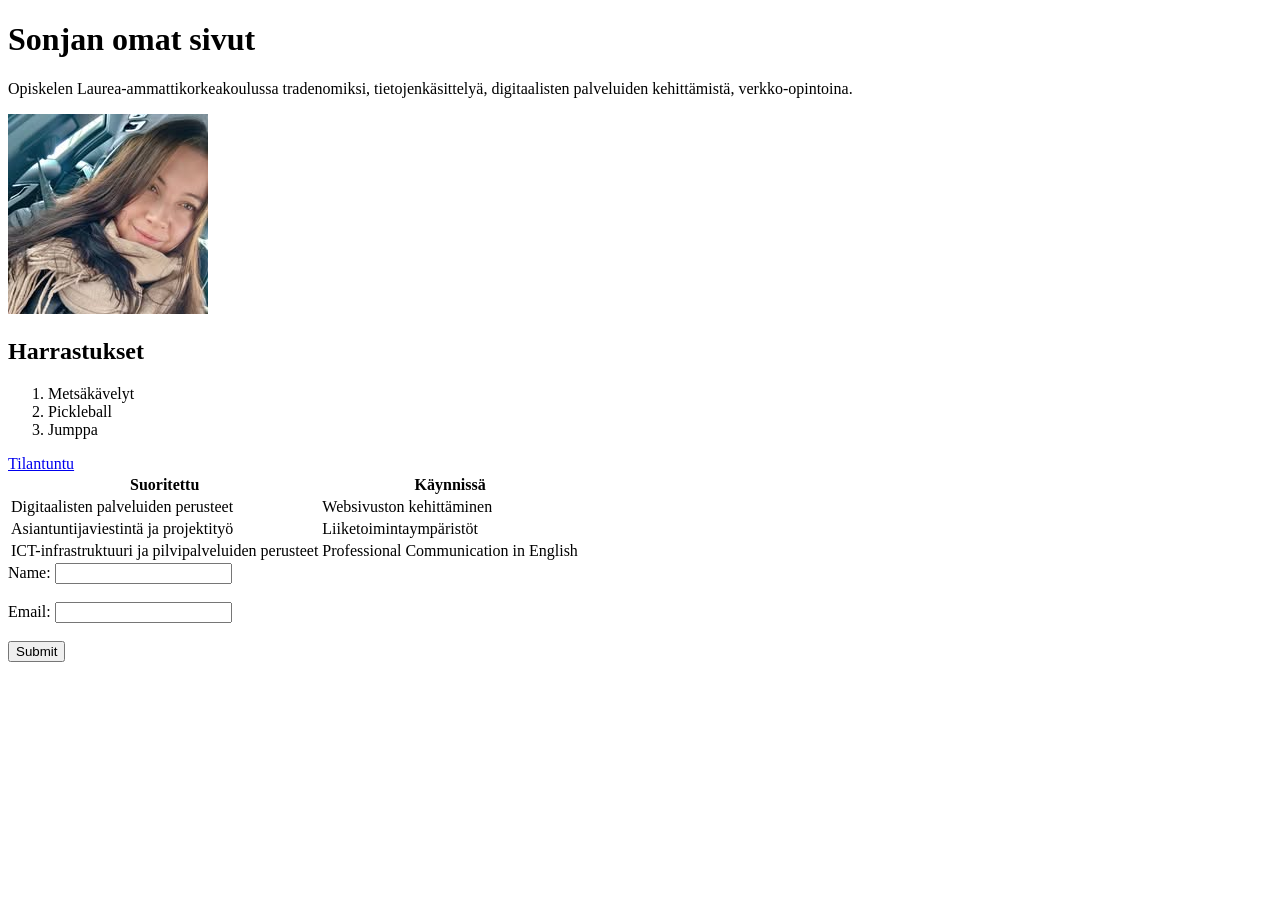
<file: WS01_HTML/index.html>
<!DOCTYPE html>
<html lang="en">

<head>
    <meta charset="UTF-8">
    <meta name="viewport" content="width=device-width, initial-scale=1.0">
    <title>Sonjan sivut</title>
</head>

<body>
    <h1>Sonjan omat sivut</h1>
    <p>Opiskelen Laurea-ammattikorkeakoulussa tradenomiksi, tietojenkäsittelyä, digitaalisten palveluiden kehittämistä,
        verkko-opintoina.</p>
    <img src="./images/sonjafb.jpg" alt="Sonja">
    <h2>Harrastukset</h2>
    <ol>
        <li>Metsäkävelyt</li>
        <li>Pickleball</li>
        <li>Jumppa</li>
    </ol>
    <a href="https://tilantuntu.fi/">Tilantuntu</a>
    <table>
        <tr>
            <th>Suoritettu</th>
            <th>Käynnissä</th>
        </tr>
        <tr>
            <td>Digitaalisten palveluiden perusteet</td>
            <td>Websivuston kehittäminen</td>
        </tr>
        <tr>
            <td>Asiantuntijaviestintä ja projektityö</td>
            <td>Liiketoimintaympäristöt</td>
        </tr>
        <tr>
            <td>ICT-infrastruktuuri ja pilvipalveluiden perusteet </td>
            <td>Professional Communication in English</td>
        </tr>
    </table>
    <form>
        <label for="name">Name:</label>
        <input type="text" id="name" name="name"><br><br>
        <label for="email">Email:</label>
        <input type="email" id="email" name="email"><br><br>
        <input type="submit" value="Submit">
    </form>
</body>

</html>
</file>
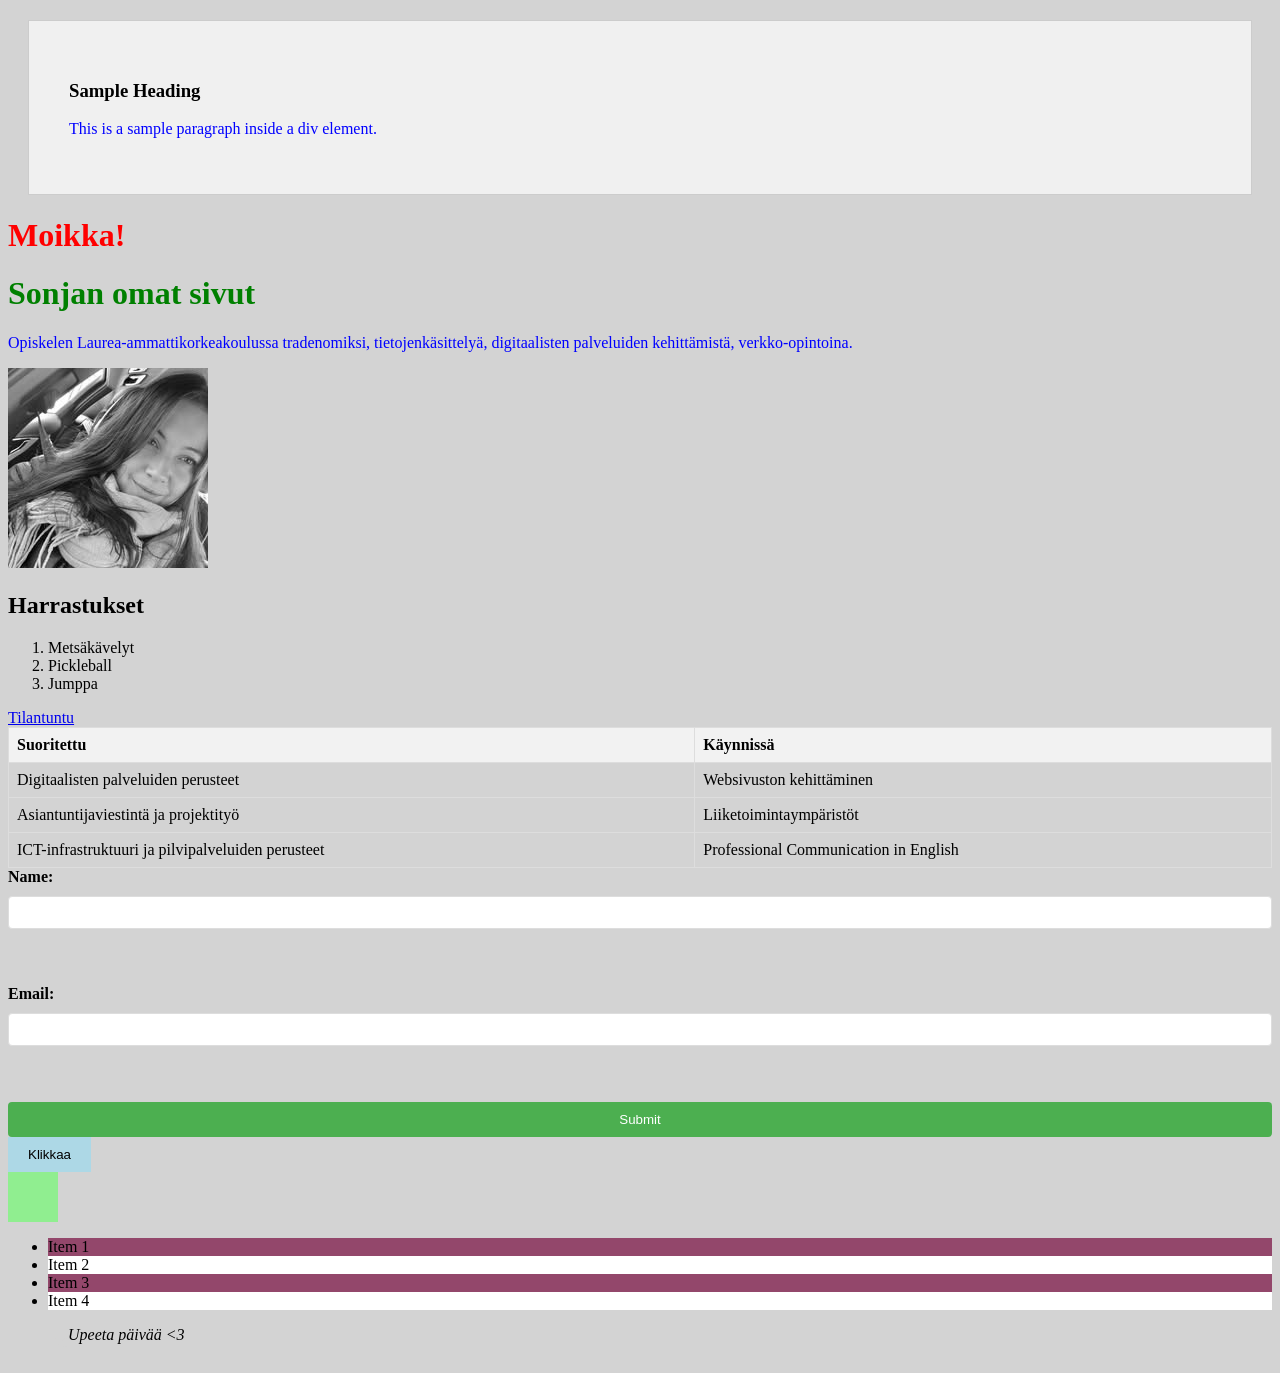
<file: WS03_AdvancedCSS/index.html>
<!DOCTYPE html>
<html lang="en">

<head>
    <meta charset="UTF-8">
    <meta name="viewport" content="width=device-width, initial-scale=1.0">
    <title>Sonjan sivut</title>
    <link rel="stylesheet" href="styles.css">
    <style>
        h1 {
            color: green;
        }
    </style>
    <div class="content-box">
        <h3>Sample Heading</h3>
        <p>This is a sample paragraph inside a div element.</p>
    </div>
</head>

<body>
    <h1 style="color: red;">Moikka!</h1>
    <h1>Sonjan omat sivut</h1>
    <p>Opiskelen Laurea-ammattikorkeakoulussa tradenomiksi, tietojenkäsittelyä, digitaalisten palveluiden kehittämistä,
        verkko-opintoina.</p>
    <img src="./images/sonjafb.jpg" alt="Sonja" class="filter-image">
    <h2>Harrastukset</h2>
    <ol>
        <li>Metsäkävelyt</li>
        <li>Pickleball</li>
        <li>Jumppa</li>
    </ol>
    <a href="https://tilantuntu.fi/">Tilantuntu</a>
    <table>
        <tr>
            <th>Suoritettu</th>
            <th>Käynnissä</th>
        </tr>
        <tr>
            <td>Digitaalisten palveluiden perusteet</td>
            <td>Websivuston kehittäminen</td>
        </tr>
        <tr>
            <td>Asiantuntijaviestintä ja projektityö</td>
            <td>Liiketoimintaympäristöt</td>
        </tr>
        <tr>
            <td>ICT-infrastruktuuri ja pilvipalveluiden perusteet </td>
            <td>Professional Communication in English</td>
        </tr>
    </table>
    <form>
        <label for="name">Name:</label>
        <input type="text" id="name" name="name"><br><br>
        <label for="email">Email:</label>
        <input type="email" id="email" name="email"><br><br>
        <input type="submit" value="Submit">
    </form>
    <button class="transition-button">Klikkaa</button>
    <div class="animation-box"></div>
    <ul class="pseudo-list">
        <li>Item 1</li>
        <li>Item 2</li>
        <li>Item 3</li>
        <li>Item 4</li>
    </ul>
    <blockquote class="quote">
        Upeeta päivää <3 </blockquote>
</body>

</html>
</file>
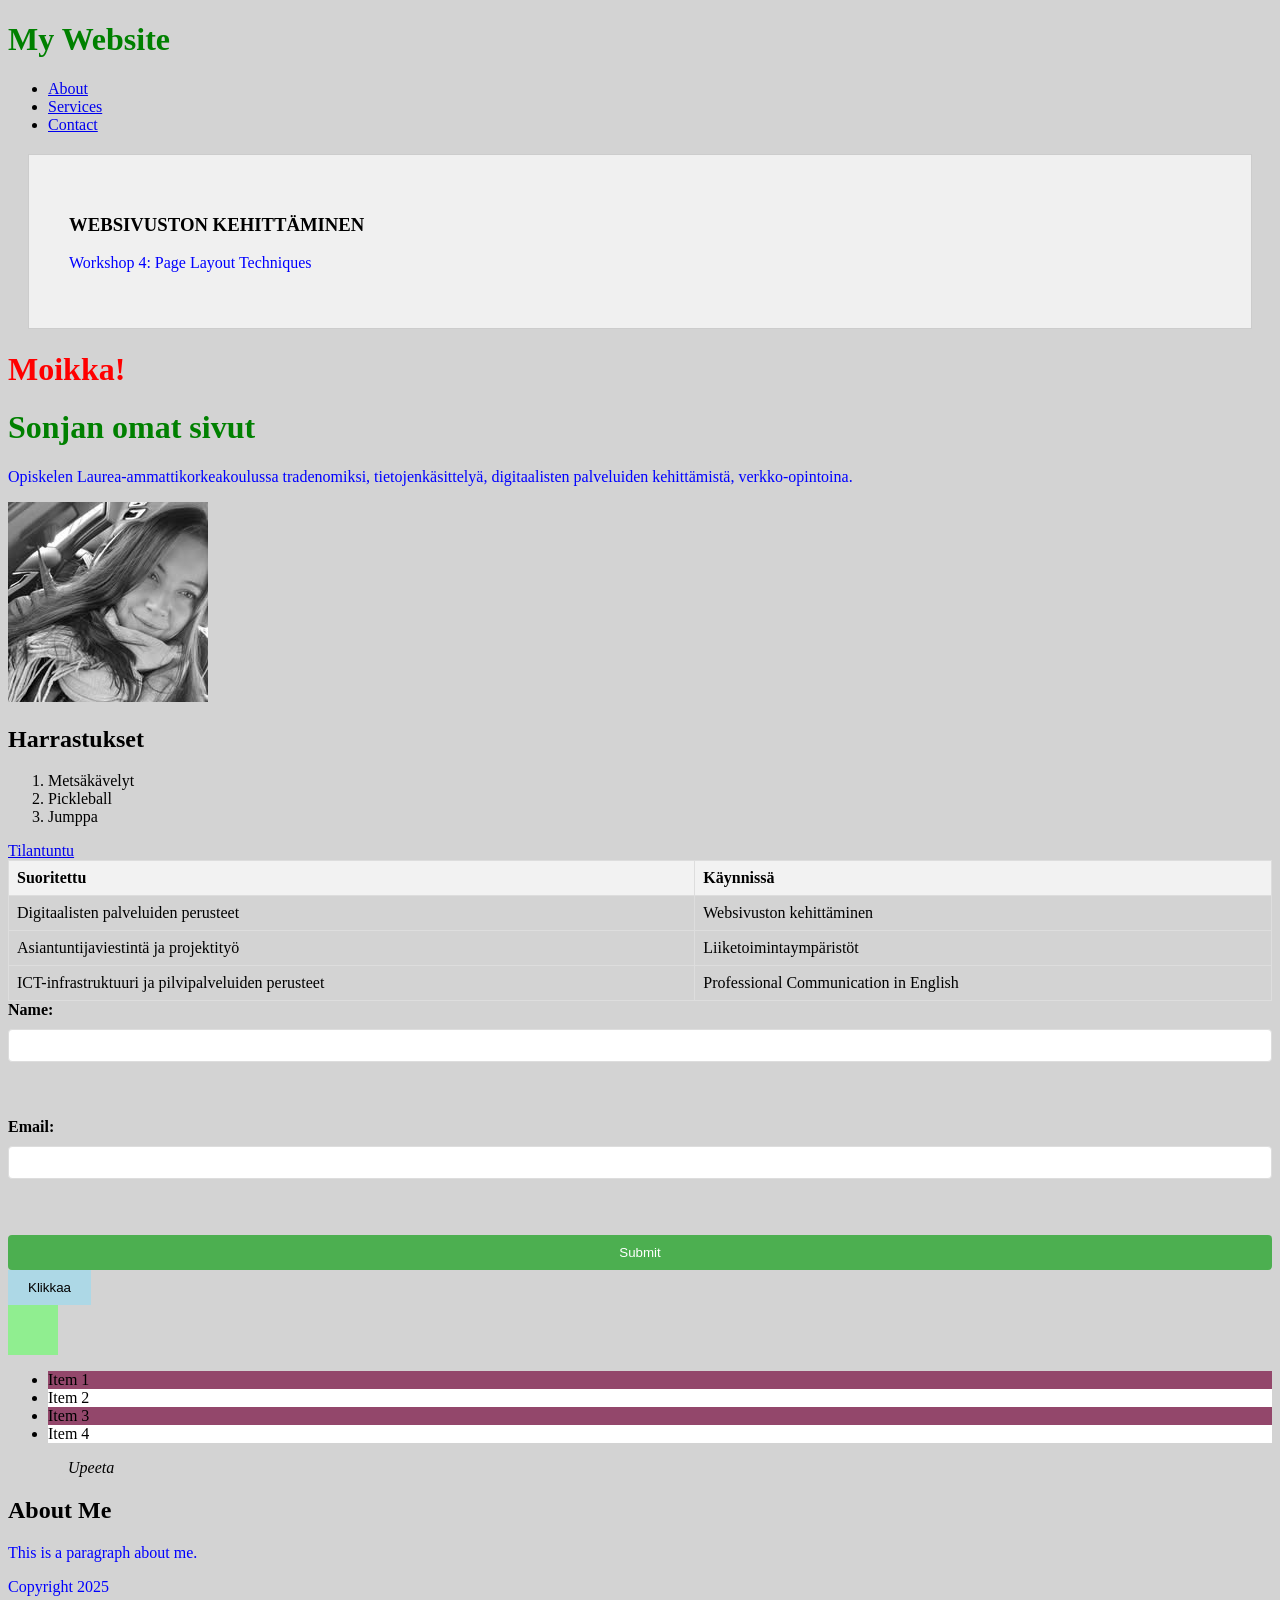
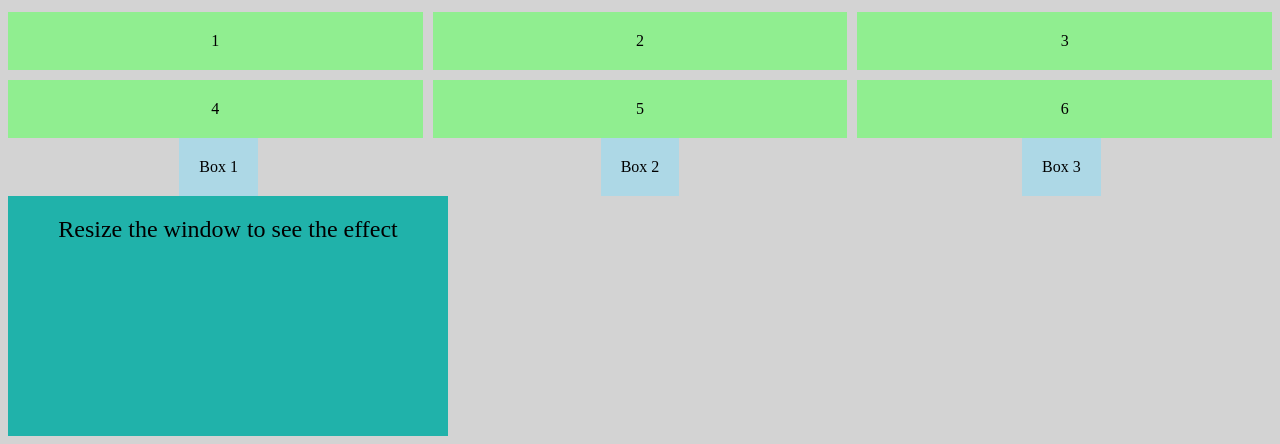
<file: WS04_Pagelayout/index.html>
<!DOCTYPE html>
<html lang="en">

<head>
    <meta charset="UTF-8">
    <meta name="viewport" content="width=device-width, initial-scale=1.0">
    <title>Sonjan sivut</title>
    <link rel="stylesheet" href="styles.css">
    <style>
        h1 {
            color: green;
        }
    </style>
</head>

<body>
    <header>
  <h1>My Website</h1>
    <nav>
        <ul>
            <li><a href="#about">About</a></li>
            <li><a href="#services">Services</a></li>
            <li><a href="#contact">Contact</a></li>
        </ul>
    </nav>
    <div class="content-box">
        <h3>WEBSIVUSTON KEHITTÄMINEN</h3>
        <p>Workshop 4: Page Layout Techniques</p>
    </div>
        <h1 style="color: red;">Moikka!</h1>
        <h1>Sonjan omat sivut</h1>
        <p>Opiskelen Laurea-ammattikorkeakoulussa tradenomiksi, tietojenkäsittelyä, digitaalisten palveluiden
            kehittämistä,
            verkko-opintoina.</p>
        <img src="./images/sonjafb.jpg" alt="Sonja" class="filter-image">
        <h2>Harrastukset</h2>
        <ol>
            <li>Metsäkävelyt</li>
            <li>Pickleball</li>
            <li>Jumppa</li>
        </ol>
        <a href="https://tilantuntu.fi/">Tilantuntu</a>
        <table>
            <tr>
                <th>Suoritettu</th>
                <th>Käynnissä</th>
            </tr>
            <tr>
                <td>Digitaalisten palveluiden perusteet</td>
                <td>Websivuston kehittäminen</td>
            </tr>
            <tr>
                <td>Asiantuntijaviestintä ja projektityö</td>
                <td>Liiketoimintaympäristöt</td>
            </tr>
            <tr>
                <td>ICT-infrastruktuuri ja pilvipalveluiden perusteet </td>
                <td>Professional Communication in English</td>
            </tr>
        </table>
        <form>
            <label for="name">Name:</label>
            <input type="text" id="name" name="name"><br><br>
            <label for="email">Email:</label>
            <input type="email" id="email" name="email"><br><br>
            <input type="submit" value="Submit">
        </form>
        <button class="transition-button">Klikkaa</button>
        <div class="animation-box"></div>
        <ul class="pseudo-list">
            <li>Item 1</li>
            <li>Item 2</li>
            <li>Item 3</li>
            <li>Item 4</li>
        </ul>
        <blockquote class="quote">
            Upeeta</blockquote>
        <main>
            <section id="about">
                <h2>About Me</h2>
                <p>This is a paragraph about me.</p>
            </section>
        </main>

        <footer>
            <p>Copyright 2025</p>
        </footer>

        <div class="grid-container">
            <div class="grid-item">1</div>
            <div class="grid-item">2</div>
            <div class="grid-item">3</div>
            <div class="grid-item">4</div>
            <div class="grid-item">5</div>
            <div class="grid-item">6</div>
        </div>
        <div class="flex-container">
            <div class="box">Box 1</div>
            <div class="box">Box 2</div>
            <div class="box">Box 3</div>
        </div>
        <div class="responsive-box">Resize the window to see the effect</div>
</body>

</html>
</file>
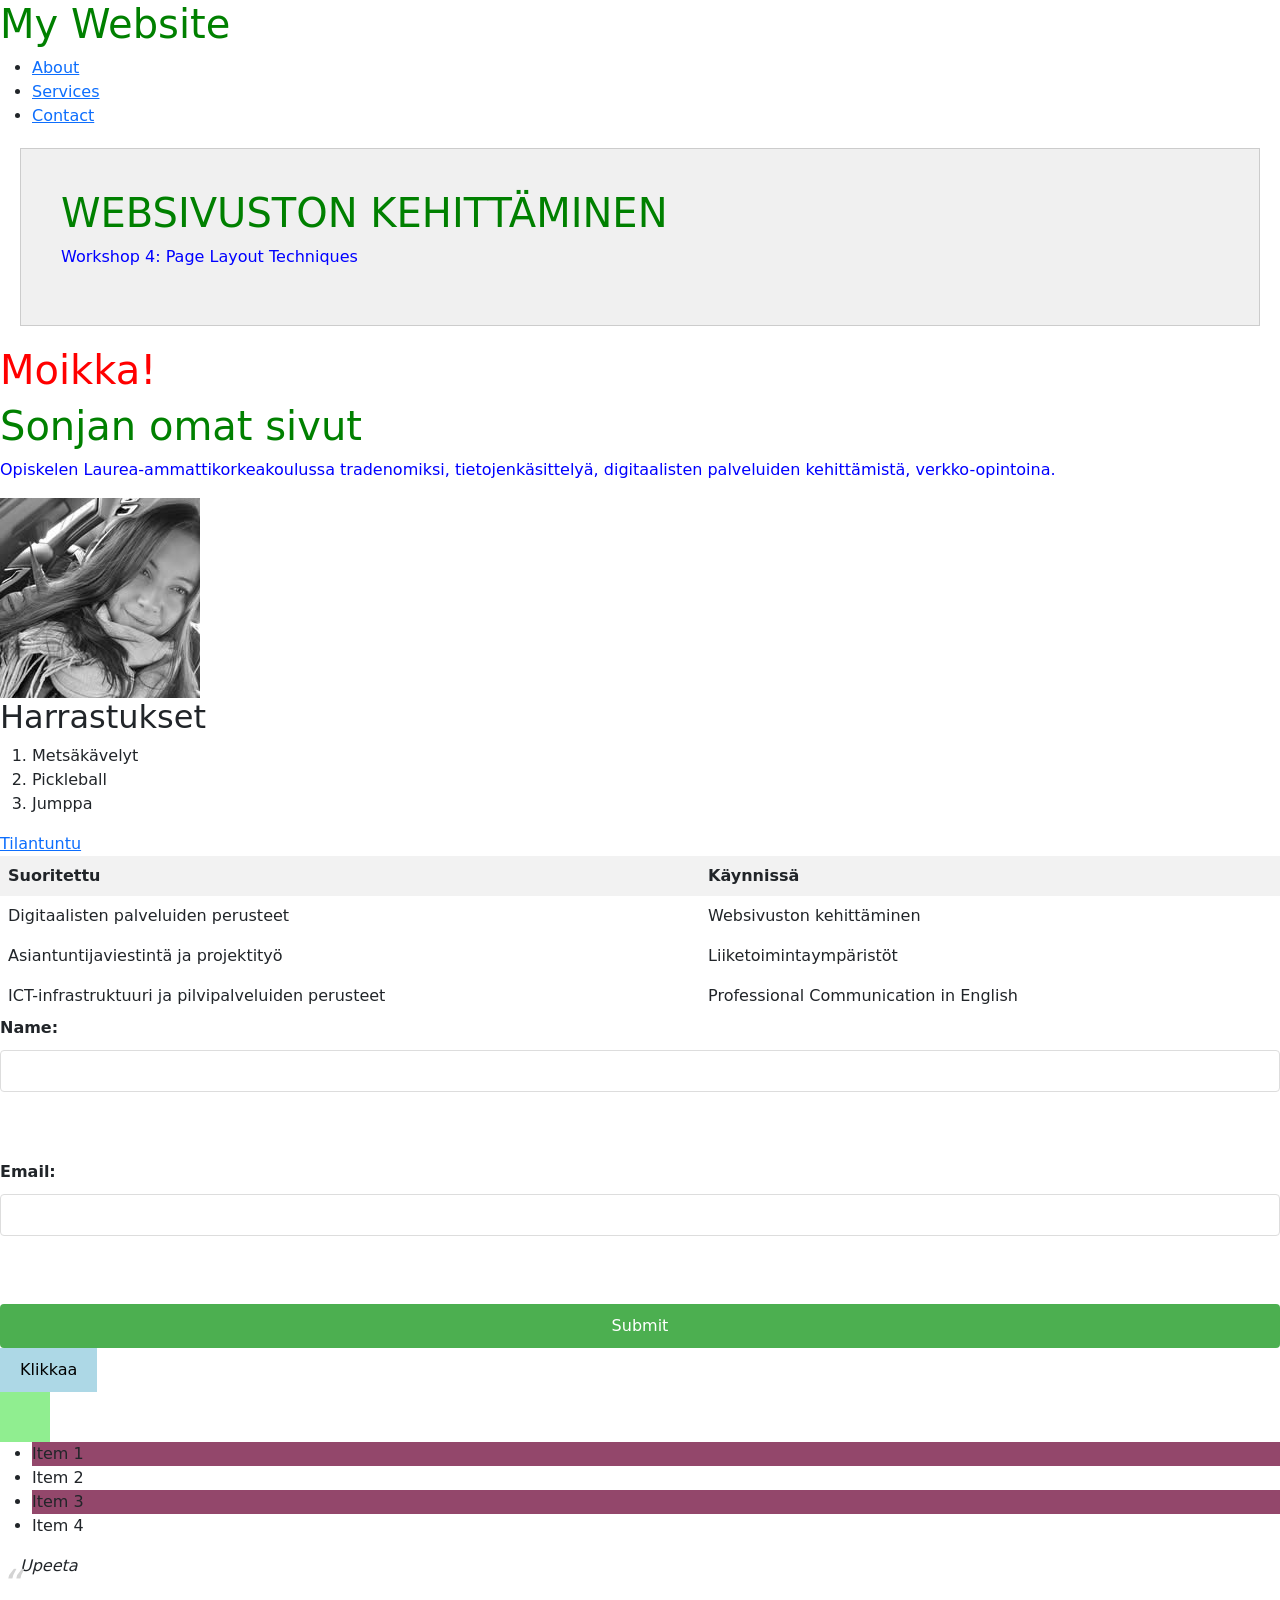
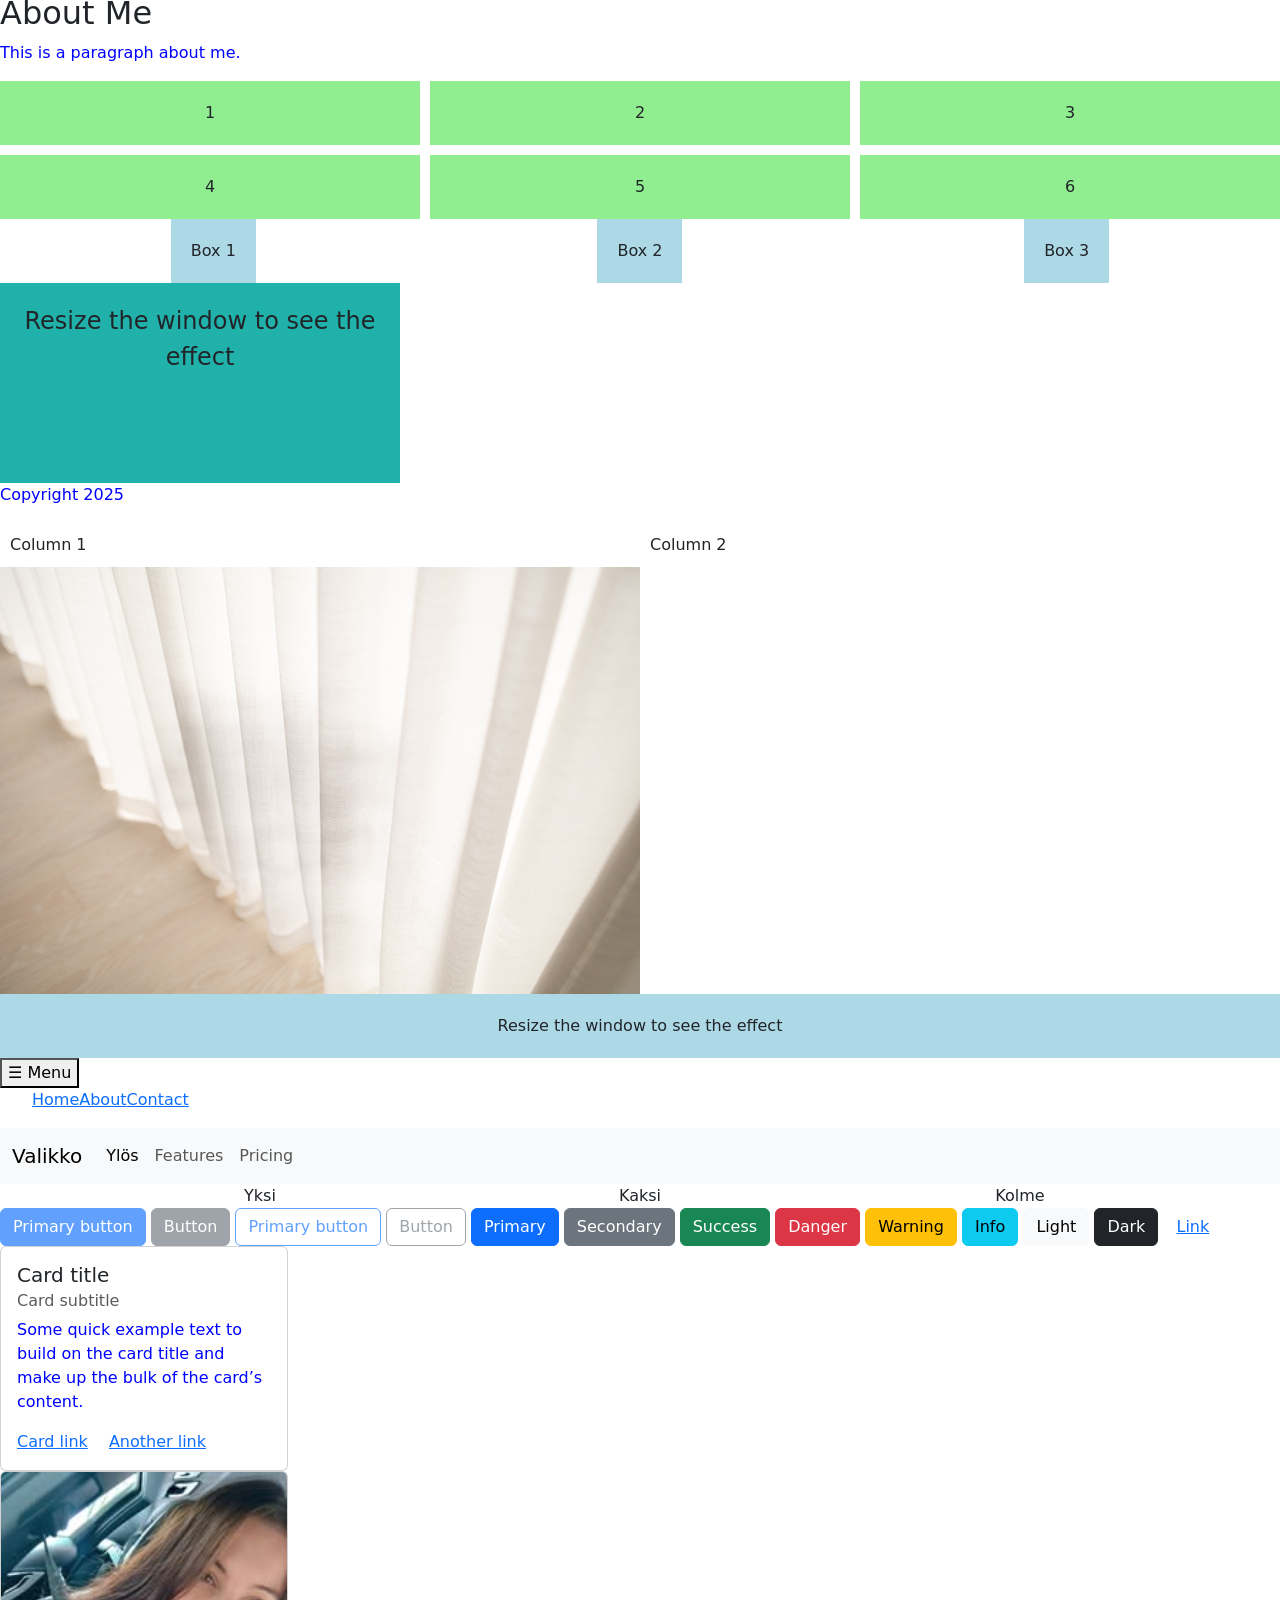
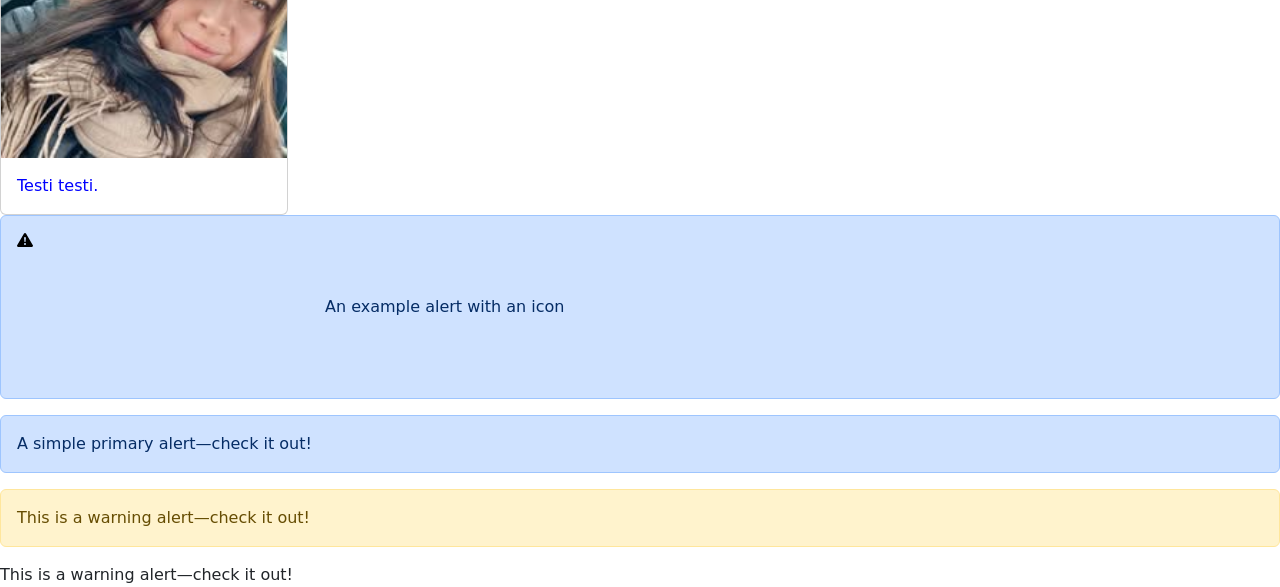
<file: WS06_Bootstrap/index.html>
<!DOCTYPE html>
<html lang="en">

<head>
    <meta charset="UTF-8">
    <meta name="viewport" content="width=device-width, initial-scale=1.0">
    <title>Sonjan sivut</title>
    <link rel="stylesheet" href="styles.css">
    <link href="https://cdn.jsdelivr.net/npm/bootstrap@5.3.0/dist/css/bootstrap.min.css" rel="stylesheet">
    <style>
        h1 {
            color: green;
        }
    </style>
</head>

<body>

    <header>
        <h1>My Website</h1>
        <script src="https://cdn.jsdelivr.net/npm/bootstrap@5.3.0/dist/js/bootstrap.bundle.min.js"></script>
        <nav>
            <ul>
                <li><a href="#about">About</a></li>
                <li><a href="#services">Services</a></li>
                <li><a href="#contact">Contact</a></li>
            </ul>
        </nav>
    </header>

    <main>
        <div class="content-box">
            <h1>WEBSIVUSTON KEHITTÄMINEN</h1>
            <p>Workshop 4: Page Layout Techniques</p>
        </div>

        <h1 style="color: red;">Moikka!</h1>
        <h1>Sonjan omat sivut</h1>

        <p>
            Opiskelen Laurea-ammattikorkeakoulussa tradenomiksi, tietojenkäsittelyä,
            digitaalisten palveluiden kehittämistä, verkko-opintoina.
        </p>

        <img src="./images/sonjafb.jpg" alt="Sonja" class="filter-image">

        <h2>Harrastukset</h2>
        <ol>
            <li>Metsäkävelyt</li>
            <li>Pickleball</li>
            <li>Jumppa</li>
        </ol>

        <a href="https://tilantuntu.fi/">Tilantuntu</a>

        <table>
            <tr>
                <th>Suoritettu</th>
                <th>Käynnissä</th>
            </tr>
            <tr>
                <td>Digitaalisten palveluiden perusteet</td>
                <td>Websivuston kehittäminen</td>
            </tr>
            <tr>
                <td>Asiantuntijaviestintä ja projektityö</td>
                <td>Liiketoimintaympäristöt</td>
            </tr>
            <tr>
                <td>ICT-infrastruktuuri ja pilvipalveluiden perusteet</td>
                <td>Professional Communication in English</td>
            </tr>
        </table>

        <form>
            <label for="name">Name:</label>
            <input type="text" id="name" name="name"><br><br>
            <label for="email">Email:</label>
            <input type="email" id="email" name="email"><br><br>
            <input type="submit" value="Submit">
        </form>

        <button class="transition-button">Klikkaa</button>
        <div class="animation-box"></div>

        <ul class="pseudo-list">
            <li>Item 1</li>
            <li>Item 2</li>
            <li>Item 3</li>
            <li>Item 4</li>
        </ul>

        <blockquote class="quote">Upeeta</blockquote>

        <section id="about">
            <h2>About Me</h2>
            <p>This is a paragraph about me.</p>
        </section>

        <div class="grid-container">
            <div class="grid-item">1</div>
            <div class="grid-item">2</div>
            <div class="grid-item">3</div>
            <div class="grid-item">4</div>
            <div class="grid-item">5</div>
            <div class="grid-item">6</div>
        </div>

        <div class="flex-container">
            <div class="box">Box 1</div>
            <div class="box">Box 2</div>
            <div class="box">Box 3</div>
        </div>

        <div class="responsive-box">Resize the window to see the effect</div>
    </main>

    <footer>
        <p>Copyright 2025</p>
    </footer>
    <div class="responsive-container">
        <div class="column">Column 1</div>
        <div class="column">Column 2</div>
    </div>
    <img src="./images/verhot.jpg" alt="Responsive Image" class="responsive-image">
    <div class="media-query-box">Resize the window to see the effect</div>
    <nav class="responsive-nav">
        <button class="menu-toggle">☰ Menu</button>
        <ul class="nav-list">
            <li><a href="#">Home</a></li>
            <li><a href="#">About</a></li>
            <li><a href="#">Contact</a></li>
        </ul>
    </nav>
    <nav class="navbar navbar-expand-lg bg-body-tertiary">
        <div class="container-fluid">
            <a class="navbar-brand" href="#">Valikko</a>
            <button class="navbar-toggler" type="button" data-bs-toggle="collapse" data-bs-target="#navbarText"
                aria-controls="navbarText" aria-expanded="false" aria-label="Toggle navigation">
                <span class="navbar-toggler-icon"></span>
            </button>
            <div class="collapse navbar-collapse" id="navbarText">
                <ul class="navbar-nav me-auto mb-2 mb-lg-0">
                    <li class="nav-item">
                        <a class="nav-link active" aria-current="page" href="#">Ylös</a>
                    </li>
                    <li class="nav-item">
                        <a class="nav-link" href="#">Features</a>
                    </li>
                    <li class="nav-item">
                        <a class="nav-link" href="#">Pricing</a>
                    </li>
                </ul>
                <span class="navbar-text">

                </span>
            </div>
        </div>
    </nav>
    <div class="container text-center">
        <div class="row">
            <div class="col">
                Yksi
            </div>
            <div class="col">
                Kaksi
            </div>
            <div class="col">
                Kolme
            </div>
        </div>
    </div>
    <button type="button" class="btn btn-primary" disabled>Primary button</button>
    <button type="button" class="btn btn-secondary" disabled>Button</button>
    <button type="button" class="btn btn-outline-primary" disabled>Primary button</button>
    <button type="button" class="btn btn-outline-secondary" disabled>Button</button>
    <button type="button" class="btn btn-primary">Primary</button>
    <button type="button" class="btn btn-secondary">Secondary</button>
    <button type="button" class="btn btn-success">Success</button>
    <button type="button" class="btn btn-danger">Danger</button>
    <button type="button" class="btn btn-warning">Warning</button>
    <button type="button" class="btn btn-info">Info</button>
    <button type="button" class="btn btn-light">Light</button>
    <button type="button" class="btn btn-dark">Dark</button>

    <button type="button" class="btn btn-link">Link</button>
    <div class="card" style="width: 18rem;">
        <div class="card-body">
            <h5 class="card-title">Card title</h5>
            <h6 class="card-subtitle mb-2 text-body-secondary">Card subtitle</h6>
            <p class="card-text">Some quick example text to build on the card title and make up the bulk of the card’s
                content.</p>
            <a href="#" class="card-link">Card link</a>
            <a href="#" class="card-link">Another link</a>
        </div>
    </div>
    <div class="card" style="width: 18rem;">
        <img src="./images/sonjafb.jpg" class="card-img-top" alt="...">
        <div class="card-body">
            <p class="card-text">Testi testi.</p>
        </div>
    </div>
    <div class="alert alert-primary d-flex align-items-center" role="alert">
        <svg xmlns="http://www.w3.org/2000/svg" class="bi flex-shrink-0 me-2" viewBox="50" role="img"
            aria-label="Warning:">
            <path
                d="M8.982 1.566a1.13 1.13 0 0 0-1.96 0L.165 13.233c-.457.778.091 1.767.98 1.767h13.713c.889 0 1.438-.99.98-1.767L8.982 1.566zM8 5c.535 0 .954.462.9.995l-.35 3.507a.552.552 0 0 1-1.1 0L7.1 5.995A.905.905 0 0 1 8 5zm.002 6a1 1 0 1 1 0 2 1 1 0 0 1 0-2z" />
        </svg>
        <div>
            An example alert with an icon
        </div>
    </div>
    <div class="alert alert-primary" role="alert">
        A simple primary alert—check it out!
    </div>
    <div class="alert alert-warning" role="alert">
        This is a warning alert—check it out!
    </div>
    <div class="alert-danger" role="alert">
        This is a warning alert—check it out!
    </div>

</body>

</html>
</file>
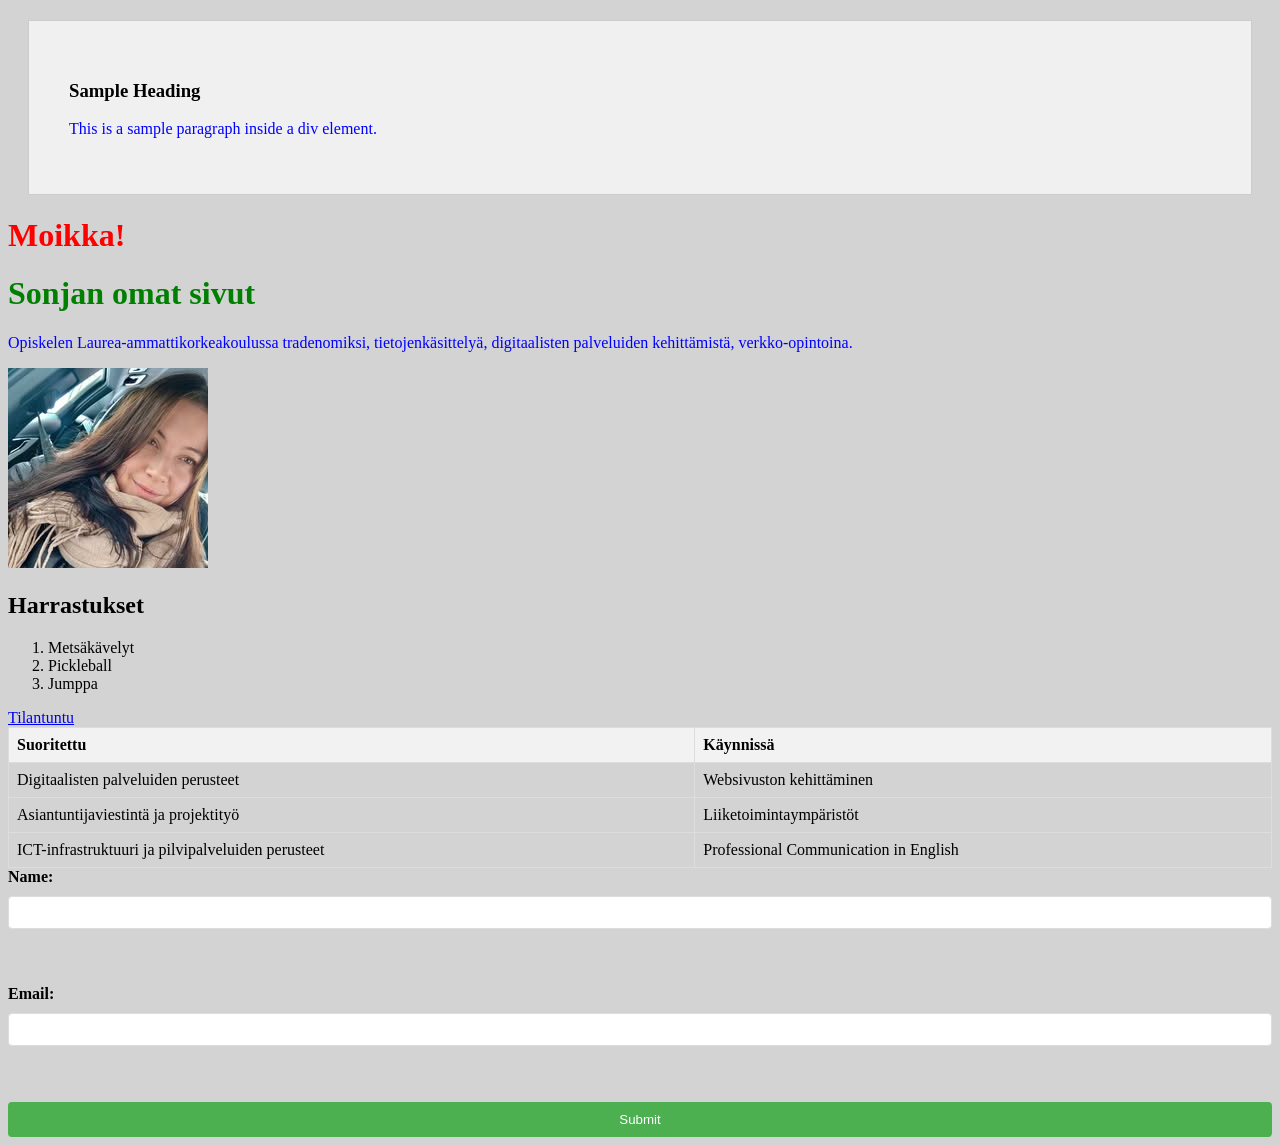
<file: WS01_HTML/WS02/index.html>
<!DOCTYPE html>
<html lang="en">
<head>
    <meta charset="UTF-8">
    <meta name="viewport" content="width=device-width, initial-scale=1.0">
    <title>Sonjan sivut</title>
    <link rel="stylesheet" href="styles.css">
 <style>
    h1 {
      color: green;
    }
    </style>
    <div class="content-box">
  <h3>Sample Heading</h3>
  <p>This is a sample paragraph inside a div element.</p>
</div>
</head>

<body>
    <h1 style="color: red;">Moikka!</h1>
    <h1>Sonjan omat sivut</h1>
    <p>Opiskelen Laurea-ammattikorkeakoulussa tradenomiksi, tietojenkäsittelyä, digitaalisten palveluiden kehittämistä,
        verkko-opintoina.</p>
    <img src="./images/sonjafb.jpg" alt="Sonja">
    <h2>Harrastukset</h2>
    <ol>
        <li>Metsäkävelyt</li>
        <li>Pickleball</li>
        <li>Jumppa</li>
    </ol>
    <a href="https://tilantuntu.fi/">Tilantuntu</a>
    <table>
        <tr>
            <th>Suoritettu</th>
            <th>Käynnissä</th>
        </tr>
        <tr>
            <td>Digitaalisten palveluiden perusteet</td>
            <td>Websivuston kehittäminen</td>
        </tr>
        <tr>
            <td>Asiantuntijaviestintä ja projektityö</td>
            <td>Liiketoimintaympäristöt</td>
        </tr>
        <tr>
            <td>ICT-infrastruktuuri ja pilvipalveluiden perusteet </td>
            <td>Professional Communication in English</td>
        </tr>
    </table>
    <form>
        <label for="name">Name:</label>
        <input type="text" id="name" name="name"><br><br>
        <label for="email">Email:</label>
        <input type="email" id="email" name="email"><br><br>
        <input type="submit" value="Submit">
    </form> 
</body>
</html>
</file>
<file: WS03_AdvancedCSS/styles.css>
p {
      color: blue;
    }
    
    body {
      background-color: lightgray;
    }
    
    h1 {
      font-size: 2em;
    }
    .content-box {
  padding: 40px;
  margin: 20px;
  background-color: #f0f0f0;
  border: 1px solid #ccc;
}
table {
      width: 100%;
      border-collapse: collapse;
    }
    
    th, td {
      border: 1px solid #ddd;
      padding: 8px;
      text-align: left;
    }
    
    th {
      background-color: #f2f2f2;
    }
    
    form {
      display: flex;
      flex-direction: column;
      gap: 10px;
    }
    
    label {
      font-weight: bold;
    }
    
    input[type="text"], input[type="email"] {
      padding: 8px;
      border: 1px solid #ddd;
      border-radius: 4px;
    }
    
    input[type="submit"] {
      background-color: #4CAF50;
      color: white;
      padding: 10px;
      border: none;
      border-radius: 4px;
      cursor: pointer;
    }
    
    input[type="submit"]:hover {
      background-color: #45a049;
    }
    .transition-button {
        background-color: lightblue;
        padding: 10px 20px;
        border: none;
        cursor: pointer;
        transition: background-color 0.3s ease;
      }
      
      .transition-button:hover {
        background-color: lightcoral;
      }
      .animation-box {
        width: 50px;
        height: 50px;
        background-color: lightgreen;
        position: relative;
        animation: move 2s infinite alternate;
      }
      
      @keyframes move {
        from {
          left: 0;
        }
        to {
          left: 100px;
        }
      }
      .pseudo-list li:nth-child(odd) {
        background-color: rgb(147, 71, 107);
      }
      
      .pseudo-list li:nth-child(even) {
        background-color: white;
      }
      .filter-image {
        filter: grayscale(100%);
        transition: filter 0.3s ease;
      }
      
      .filter-image:hover {
        filter: grayscale(0%);
      }
      .quote {
        position: relative;
        padding-left: 20px;
        font-style: italic;
      }
      
      .quote::before {
        content: '“';
        font-size: 40px;
        position: absolute;
        left: 0;
        top: 0;
        color: lightgray;
      }
</file>
<file: WS04_Pagelayout/styles.css>
p {
      color: blue;
    }
    
    body {
      background-color: lightgray;
    }
    
    h1 {
      font-size: 2em;
    }
    .content-box {
  padding: 40px;
  margin: 20px;
  background-color: #f0f0f0;
  border: 1px solid #ccc;
}
table {
      width: 100%;
      border-collapse: collapse;
    }
    
    th, td {
      border: 1px solid #ddd;
      padding: 8px;
      text-align: left;
    }
    
    th {
      background-color: #f2f2f2;
    }
    
    form {
      display: flex;
      flex-direction: column;
      gap: 10px;
    }
    
    label {
      font-weight: bold;
    }
    
    input[type="text"], input[type="email"] {
      padding: 8px;
      border: 1px solid #ddd;
      border-radius: 4px;
    }
    
    input[type="submit"] {
      background-color: #4CAF50;
      color: white;
      padding: 10px;
      border: none;
      border-radius: 4px;
      cursor: pointer;
    }
    
    input[type="submit"]:hover {
      background-color: #45a049;
    }
    .transition-button {
        background-color: lightblue;
        padding: 10px 20px;
        border: none;
        cursor: pointer;
        transition: background-color 0.3s ease;
      }
      
      .transition-button:hover {
        background-color: lightcoral;
      }
      .animation-box {
        width: 50px;
        height: 50px;
        background-color: lightgreen;
        position: relative;
        animation: move 2s infinite alternate;
      }
      
      @keyframes move {
        from {
          left: 0;
        }
        to {
          left: 100px;
        }
      }
      .pseudo-list li:nth-child(odd) {
        background-color: rgb(147, 71, 107);
      }
      
      .pseudo-list li:nth-child(even) {
        background-color: white;
      }
      .filter-image {
        filter: grayscale(100%);
        transition: filter 0.3s ease;
      }
      
      .filter-image:hover {
        filter: grayscale(0%);
      }
      .quote {
        position: relative;
        padding-left: 20px;
        font-style: italic;
      }
      
      .quote::before {
        content: '“';
        font-size: 40px;
        position: absolute;
        left: 0;
        top: 0;
        color: lightgray;
      }
      .grid-container {
  display: grid;
  grid-template-columns: repeat(3, 1fr);
  grid-gap: 10px;
}

.grid-item {
  background-color: lightgreen;
  padding: 20px;
  text-align: center;
}
.flex-container {
  display: flex;
  justify-content: space-around;
  align-items: center;
}

.box {
  background-color: lightblue;
  padding: 20px;
  text-align: center;
}
.responsive-box {
  padding: 20px;
  text-align: center;   
}

@media (max-width: 600x) {
  .responsive-box {
    background-color: lightcoral;
  }
}

@media (min-width: 601px) {
  .responsive-box {
    background-color: lightseagreen;
    width: 400px;
    height: 200px;
    font-size: 24px;
  }
}
</file>
<file: WS06_Bootstrap/styles.css>
p {
      color: blue;
    }
    
    body {
      background-color: lightgray;
    }
    
    h1 {
      font-size: 2em;
    }
    .content-box {
  padding: 40px;
  margin: 20px;
  background-color: #f0f0f0;
  border: 1px solid #ccc;
}
table {
      width: 100%;
      border-collapse: collapse;
    }
    
    th, td {
      border: 1px solid #ddd;
      padding: 8px;
      text-align: left;
    }
    
    th {
      background-color: #f2f2f2;
    }
    
    form {
      display: flex;
      flex-direction: column;
      gap: 10px;
    }
    
    label {
      font-weight: bold;
    }
    
    input[type="text"], input[type="email"] {
      padding: 8px;
      border: 1px solid #ddd;
      border-radius: 4px;
    }
    
    input[type="submit"] {
      background-color: #4CAF50;
      color: white;
      padding: 10px;
      border: none;
      border-radius: 4px;
      cursor: pointer;
    }
    
    input[type="submit"]:hover {
      background-color: #45a049;
    }
    .transition-button {
        background-color: lightblue;
        padding: 10px 20px;
        border: none;
        cursor: pointer;
        transition: background-color 0.3s ease;
      }
      
      .transition-button:hover {
        background-color: lightcoral;
      }
      .animation-box {
        width: 50px;
        height: 50px;
        background-color: lightgreen;
        position: relative;
        animation: move 2s infinite alternate;
      }
      
      @keyframes move {
        from {
          left: 0;
        }
        to {
          left: 100px;
        }
      }
      .pseudo-list li:nth-child(odd) {
        background-color: rgb(147, 71, 107);
      }
      
      .pseudo-list li:nth-child(even) {
        background-color: white;
      }
      .filter-image {
        filter: grayscale(100%);
        transition: filter 0.3s ease;
      }
      
      .filter-image:hover {
        filter: grayscale(0%);
      }
      .quote {
        position: relative;
        padding-left: 20px;
        font-style: italic;
      }
      
      .quote::before {
        content: '“';
        font-size: 40px;
        position: absolute;
        left: 0;
        top: 0;
        color: lightgray;
      }
      .grid-container {
  display: grid;
  grid-template-columns: repeat(3, 1fr);
  grid-gap: 10px;
}

.grid-item {
  background-color: lightgreen;
  padding: 20px;
  text-align: center;
}
.flex-container {
  display: flex;
  justify-content: space-around;
  align-items: center;
}

.box {
  background-color: lightblue;
  padding: 20px;
  text-align: center;
}
.responsive-box {
  padding: 20px;
  text-align: center;   
}

@media (max-width: 600px) {
  .responsive-box {
    background-color: lightcoral;
  }
}

@media (min-width: 601px) {
  .responsive-box {
    background-color: lightseagreen;
    width: 400px;
    height: 200px;
    font-size: 24px;
  }
}
.responsive-container {
      display: flex;
      flex-wrap: wrap;
    }
    
    .column {
      flex: 1;
      padding: 10px;
    }
    
    @media (max-width: 600px) {
      .column {
        flex: 100%;
      }
    }
    .responsive-container {
      display: flex;
      flex-wrap: wrap;
    }
    
    .column {
      flex: 1;
      padding: 10px;
    }
    
    @media (max-width: 600px) {
      .column {
        flex: 100%;
      }
    }
    .responsive-image {
      max-width: 100%;
      height: auto;
    }
    .media-query-box {
      padding: 20px;
      text-align: center;
    }
    
    @media (max-width: 600px) {
      .media-query-box {
        background-color: lightcoral;
      }
    }
    
    @media (min-width: 601px) {
      .media-query-box {
        background-color: lightblue;
      }
    }
    .responsive-nav .nav-list {
      display: flex;
      list-style: none;
    }
    
    @media (max-width: 600px) {
      .responsive-nav .nav-list {
        display: none;
      }
    
      .responsive-nav .menu-toggle {
        display: block;
      }
    }
</file>
<file: WS01_HTML/WS02/styles.css>
p {
      color: blue;
    }
    
    body {
      background-color: lightgray;
    }
    
    h1 {
      font-size: 2em;
    }
    .content-box {
  padding: 40px;
  margin: 20px;
  background-color: #f0f0f0;
  border: 1px solid #ccc;
}
table {
      width: 100%;
      border-collapse: collapse;
    }
    
    th, td {
      border: 1px solid #ddd;
      padding: 8px;
      text-align: left;
    }
    
    th {
      background-color: #f2f2f2;
    }
    
    form {
      display: flex;
      flex-direction: column;
      gap: 10px;
    }
    
    label {
      font-weight: bold;
    }
    
    input[type="text"], input[type="email"] {
      padding: 8px;
      border: 1px solid #ddd;
      border-radius: 4px;
    }
    
    input[type="submit"] {
      background-color: #4CAF50;
      color: white;
      padding: 10px;
      border: none;
      border-radius: 4px;
      cursor: pointer;
    }
    
    input[type="submit"]:hover {
      background-color: #45a049;
    }
</file>
